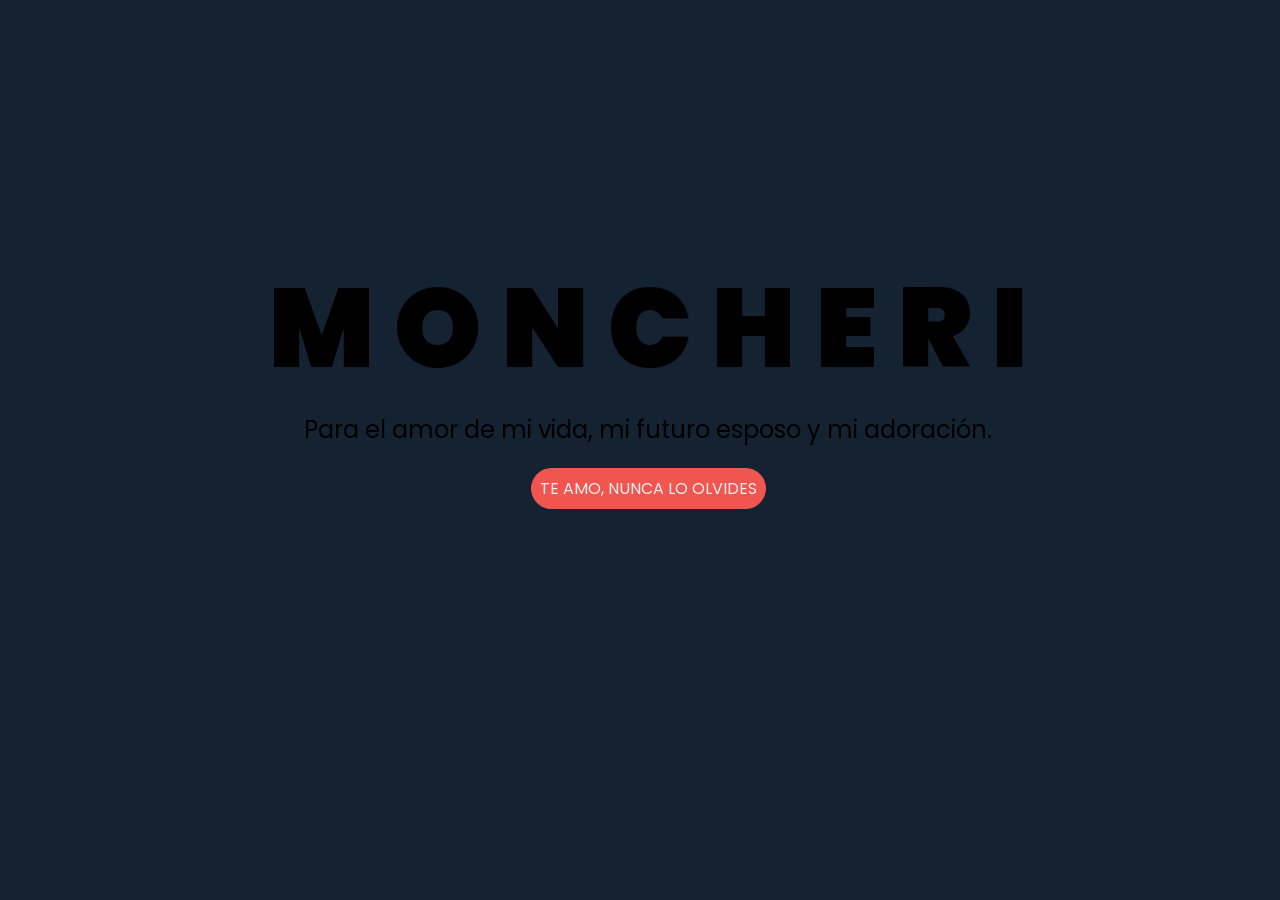
<file: Regalo/index.html>
<!DOCTYPE html>
<html lang="es">

<head>
    <meta charset="UTF-8">
    <meta http-equiv="X-UA-Compatible" content="IE=edge">
    <meta name="viewport" content="width=device-width, initial-scale=1.0">
    <link rel="stylesheet" href="css/style.css">
    <link rel="icon" href="img/flowers.png" type="image/x-icon">
    <title>Flowers</title>
</head>

<body>
    <div class="greetings">   
        <span>M</span>
        <span>O</span>
        <span>N</span>
        <span> </span>
        <span>C</span>
        <span>H</span>
        <span>E</span>
        <span>R</span>
        <span>I</span>
    </div>
    <div class="description">
        <span>Para el amor de mi vida, mi futuro esposo y mi adoración.</span>
    </div>
    <div class="button">
        <button class="botones">
            <a href="flower.html" style="color: #f8f0f0;">TE AMO, NUNCA LO OLVIDES</a>
        </button>
    </div>

</body>

</html>
</file>
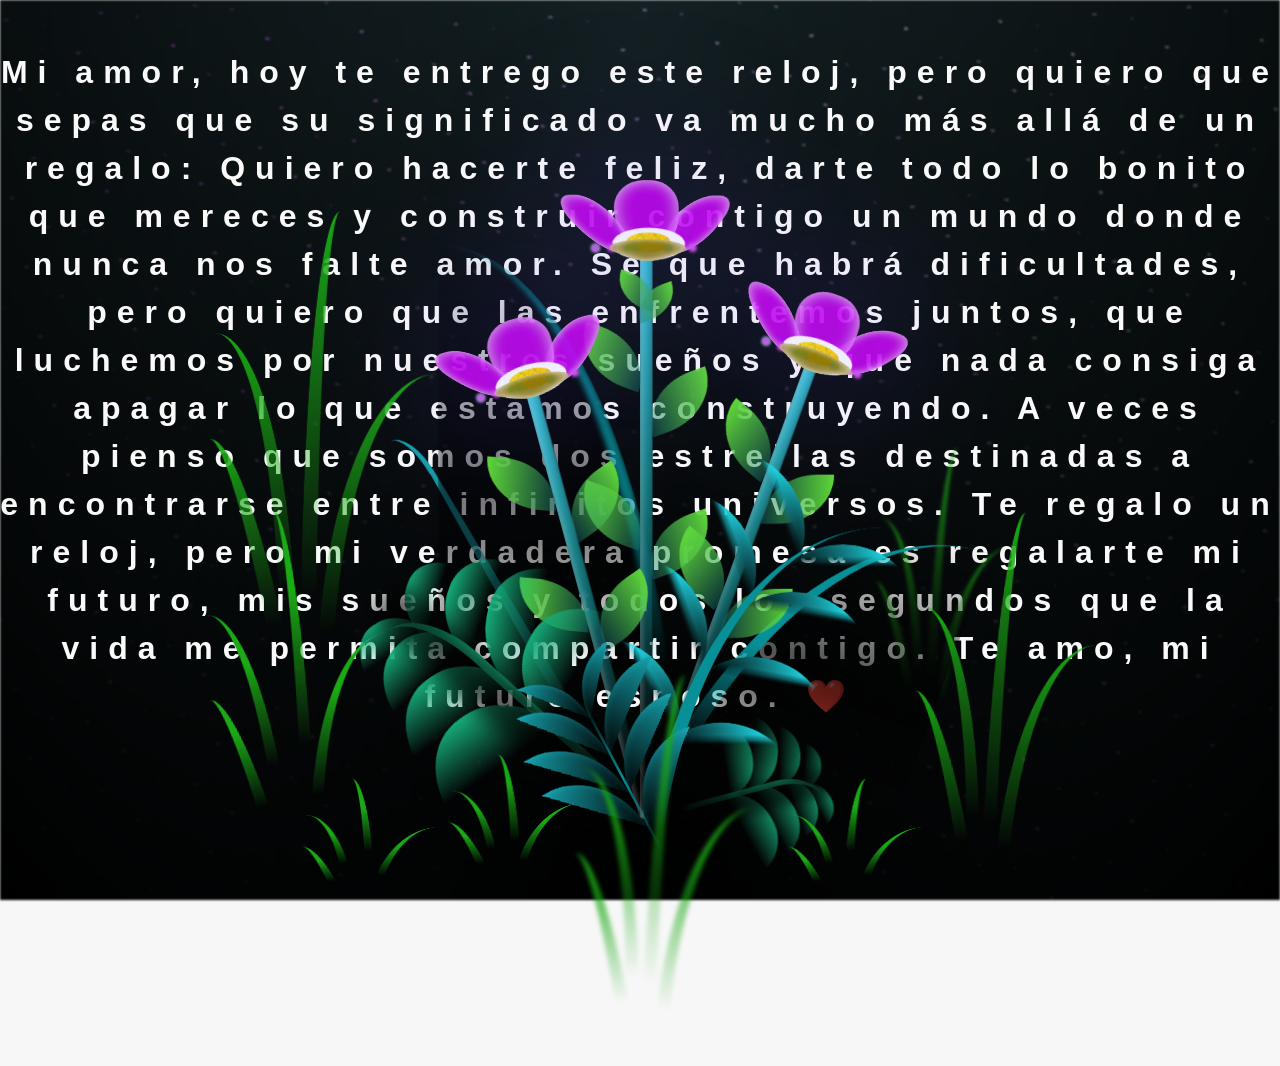
<file: Regalo/flower.html>
<!DOCTYPE html>
<html lang="es">
  <head>
    <meta charset="UTF-8" />
    <meta http-equiv="X-UA-Compatible" content="IE=edge" />
    <meta name="viewport" content="width=device-width, initial-scale=1.0" />
    <link rel="stylesheet" href="css/main.css" />
    <link rel="icon" href="img/flowers.png" type="image/x-icon" />
    <title>Flower</title>
  </head>
  <body class="container">
    <audio src="sound/Mon Laferte - Amor Completo-converted.mp3" autoplay></audio>
    
     
    </div>
  <h1 class="titulo">Mi amor, hoy te entrego este reloj, pero quiero que sepas que su significado va mucho más allá de un regalo: Quiero hacerte feliz, darte todo lo bonito que mereces y construir contigo un mundo donde nunca nos falte amor. Sé que habrá dificultades, pero quiero que las enfrentemos juntos, que luchemos por nuestros sueños y que nada consiga apagar lo que estamos construyendo. A veces pienso que somos dos estrellas destinadas a encontrarse entre infinitos universos. Te regalo un reloj, pero mi verdadera promesa es regalarte mi futuro, mis sueños y todos los segundos que la vida me permita compartir contigo. Te amo, mi futuro esposo. ❤️ </h1>
    <div class="night"></div>
    <div class="flowers">
      <div class="flower flower--1">
        <div class="flower__leafs flower__leafs--1">
          <div class="flower__leaf flower__leaf--1"></div>
          <div class="flower__leaf flower__leaf--2"></div>
          <div class="flower__leaf flower__leaf--3"></div>
          <div class="flower__leaf flower__leaf--4"></div>
          <div class="flower__white-circle"></div>

          <div class="flower__light flower__light--1"></div>
          <div class="flower__light flower__light--2"></div>
          <div class="flower__light flower__light--3"></div>
          <div class="flower__light flower__light--4"></div>
          <div class="flower__light flower__light--5"></div>
          <div class="flower__light flower__light--6"></div>
          <div class="flower__light flower__light--7"></div>
          <div class="flower__light flower__light--8"></div>
        </div>
        <div class="flower__line">
          <div class="flower__line__leaf flower__line__leaf--1"></div>
          <div class="flower__line__leaf flower__line__leaf--2"></div>
          <div class="flower__line__leaf flower__line__leaf--3"></div>
          <div class="flower__line__leaf flower__line__leaf--4"></div>
          <div class="flower__line__leaf flower__line__leaf--5"></div>
          <div class="flower__line__leaf flower__line__leaf--6"></div>
        </div>
      </div>

      <div class="flower flower--2">
        <div class="flower__leafs flower__leafs--2">
          <div class="flower__leaf flower__leaf--1"></div>
          <div class="flower__leaf flower__leaf--2"></div>
          <div class="flower__leaf flower__leaf--3"></div>
          <div class="flower__leaf flower__leaf--4"></div>
          <div class="flower__white-circle"></div>

          <div class="flower__light flower__light--1"></div>
          <div class="flower__light flower__light--2"></div>
          <div class="flower__light flower__light--3"></div>
          <div class="flower__light flower__light--4"></div>
          <div class="flower__light flower__light--5"></div>
          <div class="flower__light flower__light--6"></div>
          <div class="flower__light flower__light--7"></div>
          <div class="flower__light flower__light--8"></div>
        </div>
        <div class="flower__line">
          <div class="flower__line__leaf flower__line__leaf--1"></div>
          <div class="flower__line__leaf flower__line__leaf--2"></div>
          <div class="flower__line__leaf flower__line__leaf--3"></div>
          <div class="flower__line__leaf flower__line__leaf--4"></div>
        </div>
      </div>

      <div class="flower flower--3">
        <div class="flower__leafs flower__leafs--3">
          <div class="flower__leaf flower__leaf--1"></div>
          <div class="flower__leaf flower__leaf--2"></div>
          <div class="flower__leaf flower__leaf--3"></div>
          <div class="flower__leaf flower__leaf--4"></div>
          <div class="flower__white-circle"></div>

          <div class="flower__light flower__light--1"></div>
          <div class="flower__light flower__light--2"></div>
          <div class="flower__light flower__light--3"></div>
          <div class="flower__light flower__light--4"></div>
          <div class="flower__light flower__light--5"></div>
          <div class="flower__light flower__light--6"></div>
          <div class="flower__light flower__light--7"></div>
          <div class="flower__light flower__light--8"></div>
        </div>
        <div class="flower__line">
          <div class="flower__line__leaf flower__line__leaf--1"></div>
          <div class="flower__line__leaf flower__line__leaf--2"></div>
          <div class="flower__line__leaf flower__line__leaf--3"></div>
          <div class="flower__line__leaf flower__line__leaf--4"></div>
        </div>
      </div>

      <div class="grow-ans" style="--d: 1.2s">
        <div class="flower__g-long">
          <div class="flower__g-long__top"></div>
          <div class="flower__g-long__bottom"></div>
        </div>
      </div>

      <div class="growing-grass">
        <div class="flower__grass flower__grass--1">
          <div class="flower__grass--top"></div>
          <div class="flower__grass--bottom"></div>
          <div class="flower__grass__leaf flower__grass__leaf--1"></div>
          <div class="flower__grass__leaf flower__grass__leaf--2"></div>
          <div class="flower__grass__leaf flower__grass__leaf--3"></div>
          <div class="flower__grass__leaf flower__grass__leaf--4"></div>
          <div class="flower__grass__leaf flower__grass__leaf--5"></div>
          <div class="flower__grass__leaf flower__grass__leaf--6"></div>
          <div class="flower__grass__leaf flower__grass__leaf--7"></div>
          <div class="flower__grass__leaf flower__grass__leaf--8"></div>
          <div class="flower__grass__overlay"></div>
        </div>
      </div>

      <div class="growing-grass">
        <div class="flower__grass flower__grass--2">
          <div class="flower__grass--top"></div>
          <div class="flower__grass--bottom"></div>
          <div class="flower__grass__leaf flower__grass__leaf--1"></div>
          <div class="flower__grass__leaf flower__grass__leaf--2"></div>
          <div class="flower__grass__leaf flower__grass__leaf--3"></div>
          <div class="flower__grass__leaf flower__grass__leaf--4"></div>
          <div class="flower__grass__leaf flower__grass__leaf--5"></div>
          <div class="flower__grass__leaf flower__grass__leaf--6"></div>
          <div class="flower__grass__leaf flower__grass__leaf--7"></div>
          <div class="flower__grass__leaf flower__grass__leaf--8"></div>
          <div class="flower__grass__overlay"></div>
        </div>
      </div>

      <div class="grow-ans" style="--d: 2.4s">
        <div class="flower__g-right flower__g-right--1">
          <div class="leaf"></div>
        </div>
      </div>

      <div class="grow-ans" style="--d: 2.8s">
        <div class="flower__g-right flower__g-right--2">
          <div class="leaf"></div>
        </div>
      </div>

      <div class="grow-ans" style="--d: 2.8s">
        <div class="flower__g-front">
          <div
            class="flower__g-front__leaf-wrapper flower__g-front__leaf-wrapper--1"
          >
            <div class="flower__g-front__leaf"></div>
          </div>
          <div
            class="flower__g-front__leaf-wrapper flower__g-front__leaf-wrapper--2"
          >
            <div class="flower__g-front__leaf"></div>
          </div>
          <div
            class="flower__g-front__leaf-wrapper flower__g-front__leaf-wrapper--3"
          >
            <div class="flower__g-front__leaf"></div>
          </div>
          <div
            class="flower__g-front__leaf-wrapper flower__g-front__leaf-wrapper--4"
          >
            <div class="flower__g-front__leaf"></div>
          </div>
          <div
            class="flower__g-front__leaf-wrapper flower__g-front__leaf-wrapper--5"
          >
            <div class="flower__g-front__leaf"></div>
          </div>
          <div
            class="flower__g-front__leaf-wrapper flower__g-front__leaf-wrapper--6"
          >
            <div class="flower__g-front__leaf"></div>
          </div>
          <div
            class="flower__g-front__leaf-wrapper flower__g-front__leaf-wrapper--7"
          >
            <div class="flower__g-front__leaf"></div>
          </div>
          <div
            class="flower__g-front__leaf-wrapper flower__g-front__leaf-wrapper--8"
          >
            <div class="flower__g-front__leaf"></div>
          </div>
          <div class="flower__g-front__line"></div>
        </div>
      </div>

      <div class="grow-ans" style="--d: 3.2s">
        <div class="flower__g-fr">
          <div class="leaf"></div>
          <div class="flower__g-fr__leaf flower__g-fr__leaf--1"></div>
          <div class="flower__g-fr__leaf flower__g-fr__leaf--2"></div>
          <div class="flower__g-fr__leaf flower__g-fr__leaf--3"></div>
          <div class="flower__g-fr__leaf flower__g-fr__leaf--4"></div>
          <div class="flower__g-fr__leaf flower__g-fr__leaf--5"></div>
          <div class="flower__g-fr__leaf flower__g-fr__leaf--6"></div>
          <div class="flower__g-fr__leaf flower__g-fr__leaf--7"></div>
          <div class="flower__g-fr__leaf flower__g-fr__leaf--8"></div>
        </div>
      </div>

      <div class="long-g long-g--0">
        <div class="grow-ans" style="--d: 3s">
          <div class="leaf leaf--0"></div>
        </div>
        <div class="grow-ans" style="--d: 2.2s">
          <div class="leaf leaf--1"></div>
        </div>
        <div class="grow-ans" style="--d: 3.4s">
          <div class="leaf leaf--2"></div>
        </div>
        <div class="grow-ans" style="--d: 3.6s">
          <div class="leaf leaf--3"></div>
        </div>
      </div>

      <div class="long-g long-g--1">
        <div class="grow-ans" style="--d: 3.6s">
          <div class="leaf leaf--0"></div>
        </div>
        <div class="grow-ans" style="--d: 3.8s">
          <div class="leaf leaf--1"></div>
        </div>
        <div class="grow-ans" style="--d: 4s">
          <div class="leaf leaf--2"></div>
        </div>
        <div class="grow-ans" style="--d: 4.2s">
          <div class="leaf leaf--3"></div>
        </div>
      </div>

      <div class="long-g long-g--2">
        <div class="grow-ans" style="--d: 4s">
          <div class="leaf leaf--0"></div>
        </div>
        <div class="grow-ans" style="--d: 4.2s">
          <div class="leaf leaf--1"></div>
        </div>
        <div class="grow-ans" style="--d: 4.4s">
          <div class="leaf leaf--2"></div>
        </div>
        <div class="grow-ans" style="--d: 4.6s">
          <div class="leaf leaf--3"></div>
        </div>
      </div>

      <div class="long-g long-g--3">
        <div class="grow-ans" style="--d: 4s">
          <div class="leaf leaf--0"></div>
        </div>
        <div class="grow-ans" style="--d: 4.2s">
          <div class="leaf leaf--1"></div>
        </div>
        <div class="grow-ans" style="--d: 3s">
          <div class="leaf leaf--2"></div>
        </div>
        <div class="grow-ans" style="--d: 3.6s">
          <div class="leaf leaf--3"></div>
        </div>
      </div>

      <div class="long-g long-g--4">
        <div class="grow-ans" style="--d: 4s">
          <div class="leaf leaf--0"></div>
        </div>
        <div class="grow-ans" style="--d: 4.2s">
          <div class="leaf leaf--1"></div>
        </div>
        <div class="grow-ans" style="--d: 3s">
          <div class="leaf leaf--2"></div>
        </div>
        <div class="grow-ans" style="--d: 3.6s">
          <div class="leaf leaf--3"></div>
        </div>
      </div>

      <div class="long-g long-g--5">
        <div class="grow-ans" style="--d: 4s">
          <div class="leaf leaf--0"></div>
        </div>
        <div class="grow-ans" style="--d: 4.2s">
          <div class="leaf leaf--1"></div>
        </div>
        <div class="grow-ans" style="--d: 3s">
          <div class="leaf leaf--2"></div>
        </div>
        <div class="grow-ans" style="--d: 3.6s">
          <div class="leaf leaf--3"></div>
        </div>
      </div>

      <div class="long-g long-g--6">
        <div class="grow-ans" style="--d: 4.2s">
          <div class="leaf leaf--0"></div>
        </div>
        <div class="grow-ans" style="--d: 4.4s">
          <div class="leaf leaf--1"></div>
        </div>
        <div class="grow-ans" style="--d: 4.6s">
          <div class="leaf leaf--2"></div>
        </div>
        <div class="grow-ans" style="--d: 4.8s">
          <div class="leaf leaf--3"></div>
        </div>
      </div>

      <div class="long-g long-g--7">
        <div class="grow-ans" style="--d: 3s">
          <div class="leaf leaf--0"></div>
        </div>
        <div class="grow-ans" style="--d: 3.2s">
          <div class="leaf leaf--1"></div>
        </div>
        <div class="grow-ans" style="--d: 3.5s">
          <div class="leaf leaf--2"></div>
        </div>
        <div class="grow-ans" style="--d: 3.6s">
          <div class="leaf leaf--3"></div>
        </div>
      </div>
    </div>
    <script src="anim.js"></script>
    <script src="main.js"></script>
  </body>
</html>
</file>
<file: Regalo/css/style.css>
@import url('https://fonts.googleapis.com/css2?family=Poppins:ital,wght@0,500;1,900&display=swap');
*{
    font-family: 'Poppins',cursive;
}
body{
    color: rgb(0, 0, 0);
    width: 100%;
    height: 82vh;
    display: flex;
    flex-direction: column;
    align-items: center;
    justify-content: center;
    background-color: rgb(21, 34, 49);
    /* padding-top: -30; */
}

.botones{
    padding: 9px;
    border-radius: 80px;
    background-color: transparent;
    border: none;
}

.botones a{
    background-color: #f05550;
    padding: 9px;
    border-radius: 80px;
    -webkit-border-radius: 80px;
    -moz-border-radius: 80px;
    -ms-border-radius: 80px;
    -o-border-radius: 80px;

}

.botones a:focus{
    background-color: rgb(207, 12, 12);
}

.greetings{
    font-size: 7rem;
    font-weight: 900;
}
.greetings > span{
    animation: glow 2.5s ease-in-out infinite;
}
@keyframes glow{
    0%, 100%{
        color: #fff;
        text-shadow: 0 0 12px #faf600, 0 0 50px #000000, 0 0 100px #030303;
    }
    10%, 90%{
        color: #111;
        text-shadow: none;
    }
}
.greetings > span:nth-child(2){
    animation-delay: .2s ;
}
.greetings > span:nth-child(3){
    animation-delay: .4s ;
}
.greetings > span:nth-child(4){
    animation-delay: .6s;
}
.greetings > span:nth-child(5){
    animation-delay: .8s;
}
.greetings > span:nth-child(6){
    animation-delay: 1s;
}
.greetings > span:nth-child(7){
    animation-delay: 1.2s;
}
.greetings > span:nth-child(8){
    animation-delay: 1.4s;
}
.greetings > span:nth-child(9){
    animation-delay: 1.6s;
}
.greetings > span:nth-child(10){
    animation-delay: 1.8s;
}
.greetings > span:nth-child(11){
    animation-delay: 2s;
}

.description{
    font-size: 1.5rem;
    margin-bottom: 20px;
}

.button a{
    text-decoration: none;
    font-size: 1rem;
    color: #111;
}

@media screen and (max-width:574px){
    .greetings{
        display: block;
        font-size: 4rem;
        font-weight: 800;
        text-align: center;
    }
    .description{
        font-size: 2rem;
    }
    
    .button a{
        font-size: 1rem;
    }
}
</file>
<file: Regalo/css/main.css>
*,
*::after,
*::before {
  padding: 0;
  margin: 0;
  box-sizing: border-box;
}

:root {
  --dark-color: #000;
}

body {
  display: flex;
  align-items: flex-end;
  justify-content: center;
  min-height: 100vh;
  background-color: var(--dark-color);
  overflow: hidden;
  perspective: 1000px;
}

#lyrics {
  font-size: 28px;
  font-family: "Franklin Gothic Medium", "Arial Narrow", Arial, sans-serif;
  color: white;
  position: absolute;
  margin-bottom: 20%;
  z-index: 1;
  font-weight: bold;
  letter-spacing: 4px;
}
@media only screen and (max-width: 600px) {
  /* Estilos específicos para dispositivos con un ancho máximo de 600px */
  #lyrics {
      font-size: 11px; /* Reduce el tamaño del texto para dispositivos más pequeños */
      margin-bottom: 530px;
      letter-spacing: 3px;
  }

}
.titulo {
  margin-bottom: 180px;
  font-family: "Arial Narrow", Arial, sans-serif;
  color: rgb(250, 250, 250);
  position: absolute;
  font-weight: bold;
  letter-spacing: 10px;
  opacity: 0;
  animation: fadeIn 3s ease-in-out forwards;
  text-align: center;
}
@keyframes fadeIn {
  from {
    opacity: 0;
  }
  to {
    opacity: 1;
  }
}

.night {
  z-index: -1;
  position: absolute;
  left: 50%;
  top: 0;
  transform: translateX(-50%);
  width: 100%;
  height: 100%;
  filter: blur(0.1vmin);
  background-image: radial-gradient(
      ellipse at top,
      transparent 0%,
      var(--dark-color)
    ),
    radial-gradient(
      ellipse at bottom,
      var(--dark-color),
      rgba(145, 233, 255, 0.2)
    ),
    repeating-linear-gradient(
      220deg,
      rgb(0, 0, 0) 0px,
      rgb(0, 0, 0) 19px,
      transparent 19px,
      transparent 22px
    ),
    repeating-linear-gradient(
      189deg,
      rgb(0, 0, 0) 0px,
      rgb(0, 0, 0) 19px,
      transparent 19px,
      transparent 22px
    ),
    repeating-linear-gradient(
      148deg,
      rgb(0, 0, 0) 0px,
      rgb(0, 0, 0) 19px,
      transparent 19px,
      transparent 22px
    ),
    linear-gradient(90deg, rgb(187, 52, 240), rgb(240, 240, 240));
}

.flowers {
  position: relative;
  transform: scale(0.9);
  /*margin-bottom: 100px;
  */
}

@media only screen and (max-width: 600px) {
  /* Estilos específicos para dispositivos con un ancho máximo de 600px */
.flowers {
      font-size: 14px;
      margin-bottom: 35%;
      letter-spacing: 3px;
      transform: scale(1.0);
}

}

.flower {
  position: absolute;
  bottom: 10vmin;
  transform-origin: bottom center;
  z-index: 10;
  --fl-speed: 0.8s;
}
.flower--1 {
  -webkit-animation: moving-flower-1 4s linear infinite;
  animation: moving-flower-1 4s linear infinite;
}
.flower--1 .flower__line {
  height: 70vmin;
  -webkit-animation-delay: 0.3s;
  animation-delay: 0.3s;
}
.flower--1 .flower__line__leaf--1 {
  -webkit-animation: blooming-leaf-right var(--fl-speed) 1.6s backwards;
  animation: blooming-leaf-right var(--fl-speed) 1.6s backwards;
}
.flower--1 .flower__line__leaf--2 {
  -webkit-animation: blooming-leaf-right var(--fl-speed) 1.4s backwards;
  animation: blooming-leaf-right var(--fl-speed) 1.4s backwards;
}
.flower--1 .flower__line__leaf--3 {
  -webkit-animation: blooming-leaf-left var(--fl-speed) 1.2s backwards;
  animation: blooming-leaf-left var(--fl-speed) 1.2s backwards;
}
.flower--1 .flower__line__leaf--4 {
  -webkit-animation: blooming-leaf-left var(--fl-speed) 1s backwards;
  animation: blooming-leaf-left var(--fl-speed) 1s backwards;
}
.flower--1 .flower__line__leaf--5 {
  -webkit-animation: blooming-leaf-right var(--fl-speed) 1.8s backwards;
  animation: blooming-leaf-right var(--fl-speed) 1.8s backwards;
}
.flower--1 .flower__line__leaf--6 {
  -webkit-animation: blooming-leaf-left var(--fl-speed) 2s backwards;
  animation: blooming-leaf-left var(--fl-speed) 2s backwards;
}
.flower--2 {
  left: 50%;
  transform: rotate(20deg);
  -webkit-animation: moving-flower-2 4s linear infinite;
  animation: moving-flower-2 4s linear infinite;
}
.flower--2 .flower__line {
  height: 60vmin;
  -webkit-animation-delay: 0.6s;
  animation-delay: 0.6s;
}
.flower--2 .flower__line__leaf--1 {
  -webkit-animation: blooming-leaf-right var(--fl-speed) 1.9s backwards;
  animation: blooming-leaf-right var(--fl-speed) 1.9s backwards;
}
.flower--2 .flower__line__leaf--2 {
  -webkit-animation: blooming-leaf-right var(--fl-speed) 1.7s backwards;
  animation: blooming-leaf-right var(--fl-speed) 1.7s backwards;
}
.flower--2 .flower__line__leaf--3 {
  -webkit-animation: blooming-leaf-left var(--fl-speed) 1.5s backwards;
  animation: blooming-leaf-left var(--fl-speed) 1.5s backwards;
}
.flower--2 .flower__line__leaf--4 {
  -webkit-animation: blooming-leaf-left var(--fl-speed) 1.3s backwards;
  animation: blooming-leaf-left var(--fl-speed) 1.3s backwards;
}
.flower--3 {
  left: 50%;
  transform: rotate(-15deg);
  -webkit-animation: moving-flower-3 4s linear infinite;
  animation: moving-flower-3 4s linear infinite;
}
.flower--3 .flower__line {
  -webkit-animation-delay: 0.9s;
  animation-delay: 0.9s;
}
.flower--3 .flower__line__leaf--1 {
  -webkit-animation: blooming-leaf-right var(--fl-speed) 2.5s backwards;
  animation: blooming-leaf-right var(--fl-speed) 2.5s backwards;
}
.flower--3 .flower__line__leaf--2 {
  -webkit-animation: blooming-leaf-right var(--fl-speed) 2.3s backwards;
  animation: blooming-leaf-right var(--fl-speed) 2.3s backwards;
}
.flower--3 .flower__line__leaf--3 {
  -webkit-animation: blooming-leaf-left var(--fl-speed) 2.1s backwards;
  animation: blooming-leaf-left var(--fl-speed) 2.1s backwards;
}
.flower--3 .flower__line__leaf--4 {
  -webkit-animation: blooming-leaf-left var(--fl-speed) 1.9s backwards;
  animation: blooming-leaf-left var(--fl-speed) 1.9s backwards;
}
.flower__leafs {
  position: relative;
  -webkit-animation: blooming-flower 2s backwards;
  animation: blooming-flower 2s backwards;
}
.flower__leafs--1 {
  -webkit-animation-delay: 1.1s;
  animation-delay: 1.1s;
}
.flower__leafs--2 {
  -webkit-animation-delay: 1.4s;
  animation-delay: 1.4s;
}
.flower__leafs--3 {
  -webkit-animation-delay: 1.7s;
  animation-delay: 1.7s;
}
.flower__leafs::after {
  content: "";
  position: absolute;
  left: 0;
  top: 0;
  transform: translate(-50%, -100%);
  width: 8vmin;
  height: 8vmin;
  background-color: #5b41ec;
  /* background-color: #fd2525; */
  filter: blur(10vmin);
}
.flower__leaf {
  position: absolute;
  bottom: 0;
  left: 50%;
  width: 8vmin;
  height: 11vmin;
  border-radius: 51% 49% 47% 53%/44% 45% 55% 69%;
  background-color: #cc3bf0;
  background-color: #cb03f3;
  transform-origin: bottom center;
  opacity: 0.9;
  box-shadow: inset 0 0 2vmin rgba(255, 255, 255, 0.979);
}
.flower__leaf--1 {
  transform: translate(-10%, 1%) rotateY(40deg) rotateX(-50deg);
}
.flower__leaf--2 {
  transform: translate(-50%, -4%) rotateX(40deg);
}
.flower__leaf--3 {
  transform: translate(-90%, 0%) rotateY(45deg) rotateX(50deg);
}
.flower__leaf--4 {
  width: 8vmin;
  height: 8vmin;
  transform-origin: bottom left;
  border-radius: 4vmin 10vmin 4vmin 4vmin;
  transform: translate(0%, 18%) rotateX(70deg) rotate(-43deg);
  background-color: #7c6901;
  z-index: 1;
  opacity: 0.8;
}
.flower__white-circle {
  position: absolute;
  left: -3.5vmin;
  top: -3vmin;
  width: 9vmin;
  height: 4vmin;
  border-radius: 50%;
  background-color: #fff;
}
.flower__white-circle::after {
  content: "";
  position: absolute;
  left: 50%;
  top: 45%;
  transform: translate(-50%, -50%);
  width: 60%;
  height: 60%;
  border-radius: inherit;
  background-image: repeating-linear-gradient(
      135deg,
      rgba(0, 0, 0, 0.03) 0px,
      rgba(0, 0, 0, 0.03) 1px,
      transparent 1px,
      transparent 12px
    ),
    repeating-linear-gradient(
      45deg,
      rgba(0, 0, 0, 0.03) 0px,
      rgba(0, 0, 0, 0.03) 1px,
      transparent 1px,
      transparent 12px
    ),
    repeating-linear-gradient(
      67.5deg,
      rgba(0, 0, 0, 0.03) 0px,
      rgba(0, 0, 0, 0.03) 1px,
      transparent 1px,
      transparent 12px
    ),
    repeating-linear-gradient(
      135deg,
      rgba(0, 0, 0, 0.03) 0px,
      rgba(0, 0, 0, 0.03) 1px,
      transparent 1px,
      transparent 12px
    ),
    repeating-linear-gradient(
      45deg,
      rgba(0, 0, 0, 0.03) 0px,
      rgba(0, 0, 0, 0.03) 1px,
      transparent 1px,
      transparent 12px
    ),
    repeating-linear-gradient(
      112.5deg,
      rgba(0, 0, 0, 0.03) 0px,
      rgba(0, 0, 0, 0.03) 1px,
      transparent 1px,
      transparent 12px
    ),
    repeating-linear-gradient(
      112.5deg,
      rgba(0, 0, 0, 0.03) 0px,
      rgba(0, 0, 0, 0.03) 1px,
      transparent 1px,
      transparent 12px
    ),
    repeating-linear-gradient(
      45deg,
      rgba(0, 0, 0, 0.03) 0px,
      rgba(0, 0, 0, 0.03) 1px,
      transparent 1px,
      transparent 12px
    ),
    repeating-linear-gradient(
      22.5deg,
      rgba(0, 0, 0, 0.03) 0px,
      rgba(0, 0, 0, 0.03) 1px,
      transparent 1px,
      transparent 12px
    ),
    repeating-linear-gradient(
      45deg,
      rgba(0, 0, 0, 0.03) 0px,
      rgba(0, 0, 0, 0.03) 1px,
      transparent 1px,
      transparent 12px
    ),
    repeating-linear-gradient(
      22.5deg,
      rgba(0, 0, 0, 0.03) 0px,
      rgba(0, 0, 0, 0.03) 1px,
      transparent 1px,
      transparent 12px
    ),
    repeating-linear-gradient(
      135deg,
      rgba(0, 0, 0, 0.03) 0px,
      rgba(0, 0, 0, 0.03) 1px,
      transparent 1px,
      transparent 12px
    ),
    repeating-linear-gradient(
      157.5deg,
      rgba(0, 0, 0, 0.03) 0px,
      rgba(0, 0, 0, 0.03) 1px,
      transparent 1px,
      transparent 12px
    ),
    repeating-linear-gradient(
      67.5deg,
      rgba(0, 0, 0, 0.03) 0px,
      rgba(0, 0, 0, 0.03) 1px,
      transparent 1px,
      transparent 12px
    ),
    repeating-linear-gradient(
      67.5deg,
      rgba(0, 0, 0, 0.03) 0px,
      rgba(0, 0, 0, 0.03) 1px,
      transparent 1px,
      transparent 12px
    ),
    linear-gradient(90deg, rgb(255, 235, 18), rgb(255, 206, 0));
}
.flower__line {
  height: 55vmin;
  width: 1.5vmin;
  background-image: linear-gradient(
      to left,
      rgba(0, 0, 0, 0.2),
      transparent,
      rgba(255, 255, 255, 0.2)
    ),
    linear-gradient(to top, transparent 10%, #14757a, #39c6d6);
  box-shadow: inset 0 0 2px rgba(0, 0, 0, 0.5);
  -webkit-animation: grow-flower-tree 4s backwards;
  animation: grow-flower-tree 4s backwards;
}
.flower__line__leaf {
  --w: 7vmin;
  --h: calc(var(--w) + 2vmin);
  position: absolute;
  top: 20%;
  left: 90%;
  width: var(--w);
  height: var(--h);
  border-top-right-radius: var(--h);
  border-bottom-left-radius: var(--h);
  background-image: linear-gradient(to top, rgba(20, 117, 122, 0.4), #5ed639);
}
.flower__line__leaf--1 {
  transform: rotate(70deg) rotateY(30deg);
}
.flower__line__leaf--2 {
  top: 45%;
  transform: rotate(70deg) rotateY(30deg);
}
.flower__line__leaf--3,
.flower__line__leaf--4,
.flower__line__leaf--6 {
  border-top-right-radius: 0;
  border-bottom-left-radius: 0;
  border-top-left-radius: var(--h);
  border-bottom-right-radius: var(--h);
  left: -460%;
  top: 12%;
  transform: rotate(-70deg) rotateY(30deg);
}
.flower__line__leaf--4 {
  top: 40%;
}
.flower__line__leaf--5 {
  top: 0;
  transform-origin: left;
  transform: rotate(70deg) rotateY(30deg) scale(0.6);
}
.flower__line__leaf--6 {
  top: -2%;
  left: -450%;
  transform-origin: right;
  transform: rotate(-70deg) rotateY(30deg) scale(0.6);
}
.flower__light {
  position: absolute;
  bottom: 0vmin;
  width: 1vmin;
  height: 1vmin;
  background-color: rgb(93, 245, 144);
  border-radius: 50%;
  filter: blur(0.2vmin);
  -webkit-animation: light-ans 4s linear infinite backwards;
  animation: light-ans 4s linear infinite backwards;
}
.flower__light:nth-child(odd) {
  background-color: #d753f1;
}
.flower__light--1 {
  left: -2vmin;
  -webkit-animation-delay: 1s;
  animation-delay: 1s;
}
.flower__light--2 {
  left: 3vmin;
  -webkit-animation-delay: 0.5s;
  animation-delay: 0.5s;
}
.flower__light--3 {
  left: -6vmin;
  -webkit-animation-delay: 0.3s;
  animation-delay: 0.3s;
}
.flower__light--4 {
  left: 6vmin;
  -webkit-animation-delay: 0.9s;
  animation-delay: 0.9s;
}
.flower__light--5 {
  left: -1vmin;
  -webkit-animation-delay: 1.5s;
  animation-delay: 1.5s;
}
.flower__light--6 {
  left: -4vmin;
  -webkit-animation-delay: 3s;
  animation-delay: 3s;
}
.flower__light--7 {
  left: 3vmin;
  -webkit-animation-delay: 2s;
  animation-delay: 2s;
}
.flower__light--8 {
  left: -6vmin;
  -webkit-animation-delay: 3.5s;
  animation-delay: 3.5s;
}
.flower__grass {
  --c: #15aa78;
  --line-w: 1.5vmin;
  position: absolute;
  bottom: 12vmin;
  left: -7vmin;
  display: flex;
  flex-direction: column;
  align-items: flex-end;
  z-index: 20;
  transform-origin: bottom center;
  transform: rotate(-48deg) rotateY(40deg);
}
.flower__grass--1 {
  -webkit-animation: moving-grass 2s linear infinite;
  animation: moving-grass 2s linear infinite;
}
.flower__grass--2 {
  left: 2vmin;
  bottom: 10vmin;
  transform: scale(0.5) rotate(75deg) rotateX(10deg) rotateY(-200deg);
  opacity: 0.8;
  z-index: 0;
  -webkit-animation: moving-grass--2 1.5s linear infinite;
  animation: moving-grass--2 1.5s linear infinite;
}
.flower__grass--top {
  width: 7vmin;
  height: 10vmin;
  border-top-right-radius: 100%;
  border-right: var(--line-w) solid var(--c);
  transform-origin: bottom center;
  transform: rotate(-2deg);
}
.flower__grass--bottom {
  margin-top: -2px;
  width: var(--line-w);
  height: 25vmin;
  background-image: linear-gradient(to top, transparent, var(--c));
}
.flower__grass__leaf {
  --size: 10vmin;
  position: absolute;
  width: calc(var(--size) * 2.1);
  height: var(--size);
  border-top-left-radius: var(--size);
  border-top-right-radius: var(--size);
  background-image: linear-gradient(
    to top,
    transparent,
    transparent 30%,
    var(--c)
  );
  z-index: 100;
}
.flower__grass__leaf--1 {
  top: -6%;
  left: 30%;
  --size: 6vmin;
  transform: rotate(-20deg);
  -webkit-animation: growing-grass-ans--1 2s 2.6s backwards;
  animation: growing-grass-ans--1 2s 2.6s backwards;
}
@-webkit-keyframes growing-grass-ans--1 {
  0% {
    transform-origin: bottom left;
    transform: rotate(-20deg) scale(0);
  }
}
@keyframes growing-grass-ans--1 {
  0% {
    transform-origin: bottom left;
    transform: rotate(-20deg) scale(0);
  }
}
.flower__grass__leaf--2 {
  top: -5%;
  left: -110%;
  --size: 6vmin;
  transform: rotate(10deg);
  -webkit-animation: growing-grass-ans--2 2s 2.4s linear backwards;
  animation: growing-grass-ans--2 2s 2.4s linear backwards;
}
@-webkit-keyframes growing-grass-ans--2 {
  0% {
    transform-origin: bottom right;
    transform: rotate(10deg) scale(0);
  }
}
@keyframes growing-grass-ans--2 {
  0% {
    transform-origin: bottom right;
    transform: rotate(10deg) scale(0);
  }
}
.flower__grass__leaf--3 {
  top: 5%;
  left: 60%;
  --size: 8vmin;
  transform: rotate(-18deg) rotateX(-20deg);
  -webkit-animation: growing-grass-ans--3 2s 2.2s linear backwards;
  animation: growing-grass-ans--3 2s 2.2s linear backwards;
}
@-webkit-keyframes growing-grass-ans--3 {
  0% {
    transform-origin: bottom left;
    transform: rotate(-18deg) rotateX(-20deg) scale(0);
  }
}
@keyframes growing-grass-ans--3 {
  0% {
    transform-origin: bottom left;
    transform: rotate(-18deg) rotateX(-20deg) scale(0);
  }
}
.flower__grass__leaf--4 {
  top: 6%;
  left: -135%;
  --size: 8vmin;
  transform: rotate(2deg);
  -webkit-animation: growing-grass-ans--4 2s 2s linear backwards;
  animation: growing-grass-ans--4 2s 2s linear backwards;
}
@-webkit-keyframes growing-grass-ans--4 {
  0% {
    transform-origin: bottom right;
    transform: rotate(2deg) scale(0);
  }
}
@keyframes growing-grass-ans--4 {
  0% {
    transform-origin: bottom right;
    transform: rotate(2deg) scale(0);
  }
}
.flower__grass__leaf--5 {
  top: 20%;
  left: 60%;
  --size: 10vmin;
  transform: rotate(-24deg) rotateX(-20deg);
  -webkit-animation: growing-grass-ans--5 2s 1.8s linear backwards;
  animation: growing-grass-ans--5 2s 1.8s linear backwards;
}
@-webkit-keyframes growing-grass-ans--5 {
  0% {
    transform-origin: bottom left;
    transform: rotate(-24deg) rotateX(-20deg) scale(0);
  }
}
@keyframes growing-grass-ans--5 {
  0% {
    transform-origin: bottom left;
    transform: rotate(-24deg) rotateX(-20deg) scale(0);
  }
}
.flower__grass__leaf--6 {
  top: 22%;
  left: -180%;
  --size: 10vmin;
  transform: rotate(10deg);
  -webkit-animation: growing-grass-ans--6 2s 1.6s linear backwards;
  animation: growing-grass-ans--6 2s 1.6s linear backwards;
}
@-webkit-keyframes growing-grass-ans--6 {
  0% {
    transform-origin: bottom right;
    transform: rotate(10deg) scale(0);
  }
}
@keyframes growing-grass-ans--6 {
  0% {
    transform-origin: bottom right;
    transform: rotate(10deg) scale(0);
  }
}
.flower__grass__leaf--7 {
  top: 39%;
  left: 70%;
  --size: 10vmin;
  transform: rotate(-10deg);
  -webkit-animation: growing-grass-ans--7 2s 1.4s linear backwards;
  animation: growing-grass-ans--7 2s 1.4s linear backwards;
}
@-webkit-keyframes growing-grass-ans--7 {
  0% {
    transform-origin: bottom left;
    transform: rotate(-10deg) scale(0);
  }
}
@keyframes growing-grass-ans--7 {
  0% {
    transform-origin: bottom left;
    transform: rotate(-10deg) scale(0);
  }
}
.flower__grass__leaf--8 {
  top: 40%;
  left: -215%;
  --size: 11vmin;
  transform: rotate(10deg);
  -webkit-animation: growing-grass-ans--8 2s 1.2s linear backwards;
  animation: growing-grass-ans--8 2s 1.2s linear backwards;
}
@-webkit-keyframes growing-grass-ans--8 {
  0% {
    transform-origin: bottom right;
    transform: rotate(10deg) scale(0);
  }
}
@keyframes growing-grass-ans--8 {
  0% {
    transform-origin: bottom right;
    transform: rotate(10deg) scale(0);
  }
}
.flower__grass__overlay {
  position: absolute;
  top: -10%;
  right: 0%;
  width: 100%;
  height: 100%;
  background-color: rgba(0, 0, 0, 0.6);
  filter: blur(1.5vmin);
  z-index: 100;
}
.flower__g-long {
  --w: 2vmin;
  --h: 6vmin;
  --c: #159faa;
  position: absolute;
  bottom: 10vmin;
  left: -3vmin;
  transform-origin: bottom center;
  transform: rotate(-30deg) rotateY(-20deg);
  display: flex;
  flex-direction: column;
  align-items: flex-end;
  -webkit-animation: flower-g-long-ans 3s linear infinite;
  animation: flower-g-long-ans 3s linear infinite;
}
@-webkit-keyframes flower-g-long-ans {
  0%,
  100% {
    transform: rotate(-30deg) rotateY(-20deg);
  }
  50% {
    transform: rotate(-32deg) rotateY(-20deg);
  }
}
@keyframes flower-g-long-ans {
  0%,
  100% {
    transform: rotate(-30deg) rotateY(-20deg);
  }
  50% {
    transform: rotate(-32deg) rotateY(-20deg);
  }
}
.flower__g-long__top {
  top: calc(var(--h) * -1);
  width: calc(var(--w) + 1vmin);
  height: var(--h);
  border-top-right-radius: 100%;
  border-right: 0.7vmin solid var(--c);
  transform: translate(-0.7vmin, 1vmin);
}
.flower__g-long__bottom {
  width: var(--w);
  height: 50vmin;
  transform-origin: bottom center;
  background-image: linear-gradient(to top, transparent 30%, var(--c));
  box-shadow: inset 0 0 2px rgba(0, 0, 0, 0.5);
  -webkit-clip-path: polygon(35% 0, 65% 1%, 100% 100%, 0% 100%);
  clip-path: polygon(35% 0, 65% 1%, 100% 100%, 0% 100%);
}
.flower__g-right {
  position: absolute;
  bottom: 6vmin;
  left: -2vmin;
  transform-origin: bottom left;
  transform: rotate(20deg);
}
.flower__g-right .leaf {
  width: 30vmin;
  height: 50vmin;
  border-top-left-radius: 100%;
  border-left: 2vmin solid #079097;
  background-image: linear-gradient(
    to bottom,
    transparent,
    var(--dark-color) 60%
  );
  -webkit-mask-image: linear-gradient(to top, transparent 30%, #079097 60%);
}
.flower__g-right--1 {
  -webkit-animation: flower-g-right-ans 2.5s linear infinite;
  animation: flower-g-right-ans 2.5s linear infinite;
}
.flower__g-right--2 {
  left: 5vmin;
  transform: rotateY(-180deg);
  -webkit-animation: flower-g-right-ans--2 3s linear infinite;
  animation: flower-g-right-ans--2 3s linear infinite;
}
.flower__g-right--2 .leaf {
  height: 75vmin;
  filter: blur(0.3vmin);
  opacity: 0.8;
}
@-webkit-keyframes flower-g-right-ans {
  0%,
  100% {
    transform: rotate(20deg);
  }
  50% {
    transform: rotate(24deg) rotateX(-20deg);
  }
}
@keyframes flower-g-right-ans {
  0%,
  100% {
    transform: rotate(20deg);
  }
  50% {
    transform: rotate(24deg) rotateX(-20deg);
  }
}
@-webkit-keyframes flower-g-right-ans--2 {
  0%,
  100% {
    transform: rotateY(-180deg) rotate(0deg) rotateX(-20deg);
  }
  50% {
    transform: rotateY(-180deg) rotate(6deg) rotateX(-20deg);
  }
}
@keyframes flower-g-right-ans--2 {
  0%,
  100% {
    transform: rotateY(-180deg) rotate(0deg) rotateX(-20deg);
  }
  50% {
    transform: rotateY(-180deg) rotate(6deg) rotateX(-20deg);
  }
}
.flower__g-front {
  position: absolute;
  bottom: 6vmin;
  left: 2.5vmin;
  z-index: 100;
  transform-origin: bottom center;
  transform: rotate(-28deg) rotateY(30deg) scale(1.04);
  -webkit-animation: flower__g-front-ans 2s linear infinite;
  animation: flower__g-front-ans 2s linear infinite;
}
@-webkit-keyframes flower__g-front-ans {
  0%,
  100% {
    transform: rotate(-28deg) rotateY(30deg) scale(1.04);
  }
  50% {
    transform: rotate(-35deg) rotateY(40deg) scale(1.04);
  }
}
@keyframes flower__g-front-ans {
  0%,
  100% {
    transform: rotate(-28deg) rotateY(30deg) scale(1.04);
  }
  50% {
    transform: rotate(-35deg) rotateY(40deg) scale(1.04);
  }
}
.flower__g-front__line {
  width: 0.3vmin;
  height: 20vmin;
  background-image: linear-gradient(
    to top,
    transparent,
    #079097,
    transparent 100%
  );
  position: relative;
}
.flower__g-front__leaf-wrapper {
  position: absolute;
  top: 0;
  left: 0;
  transform-origin: bottom left;
  transform: rotate(10deg);
}
.flower__g-front__leaf-wrapper:nth-child(even) {
  left: 0vmin;
  transform: rotateY(-180deg) rotate(5deg);
  -webkit-animation: flower__g-front__leaf-left-ans 1s ease-in backwards;
  animation: flower__g-front__leaf-left-ans 1s ease-in backwards;
}
.flower__g-front__leaf-wrapper:nth-child(odd) {
  -webkit-animation: flower__g-front__leaf-ans 1s ease-in backwards;
  animation: flower__g-front__leaf-ans 1s ease-in backwards;
}
.flower__g-front__leaf-wrapper--1 {
  top: -8vmin;
  transform: scale(0.7);
  -webkit-animation: flower__g-front__leaf-ans 1s 5.5s ease-in backwards !important;
  animation: flower__g-front__leaf-ans 1s 5.5s ease-in backwards !important;
}
.flower__g-front__leaf-wrapper--2 {
  top: -8vmin;
  transform: rotateY(-180deg) scale(0.7) !important;
  -webkit-animation: flower__g-front__leaf-left-ans-2 1s 4.6s ease-in backwards !important;
  animation: flower__g-front__leaf-left-ans-2 1s 4.6s ease-in backwards !important;
}
.flower__g-front__leaf-wrapper--3 {
  top: -3vmin;
  -webkit-animation: flower__g-front__leaf-ans 1s 4.6s ease-in backwards;
  animation: flower__g-front__leaf-ans 1s 4.6s ease-in backwards;
}
.flower__g-front__leaf-wrapper--4 {
  top: -3vmin;
  transform: rotateY(-180deg) scale(0.9) !important;
  -webkit-animation: flower__g-front__leaf-left-ans-2 1s 4.6s ease-in backwards !important;
  animation: flower__g-front__leaf-left-ans-2 1s 4.6s ease-in backwards !important;
}
@-webkit-keyframes flower__g-front__leaf-left-ans-2 {
  0% {
    transform: rotateY(-180deg) scale(0);
  }
}
@keyframes flower__g-front__leaf-left-ans-2 {
  0% {
    transform: rotateY(-180deg) scale(0);
  }
}
.flower__g-front__leaf-wrapper--5,
.flower__g-front__leaf-wrapper--6 {
  top: 2vmin;
}
.flower__g-front__leaf-wrapper--7,
.flower__g-front__leaf-wrapper--8 {
  top: 6.5vmin;
}
.flower__g-front__leaf-wrapper--2 {
  -webkit-animation-delay: 5.2s !important;
  animation-delay: 5.2s !important;
}
.flower__g-front__leaf-wrapper--3 {
  -webkit-animation-delay: 4.9s !important;
  animation-delay: 4.9s !important;
}
.flower__g-front__leaf-wrapper--5 {
  -webkit-animation-delay: 4.3s !important;
  animation-delay: 4.3s !important;
}
.flower__g-front__leaf-wrapper--6 {
  -webkit-animation-delay: 4.1s !important;
  animation-delay: 4.1s !important;
}
.flower__g-front__leaf-wrapper--7 {
  -webkit-animation-delay: 3.8s !important;
  animation-delay: 3.8s !important;
}
.flower__g-front__leaf-wrapper--8 {
  -webkit-animation-delay: 3.5s !important;
  animation-delay: 3.5s !important;
}
@-webkit-keyframes flower__g-front__leaf-ans {
  0% {
    transform: rotate(10deg) scale(0);
  }
}
@keyframes flower__g-front__leaf-ans {
  0% {
    transform: rotate(10deg) scale(0);
  }
}
@-webkit-keyframes flower__g-front__leaf-left-ans {
  0% {
    transform: rotateY(-180deg) rotate(5deg) scale(0);
  }
}
@keyframes flower__g-front__leaf-left-ans {
  0% {
    transform: rotateY(-180deg) rotate(5deg) scale(0);
  }
}
.flower__g-front__leaf {
  width: 10vmin;
  height: 10vmin;
  border-radius: 100% 0% 0% 100%/100% 100% 0% 0%;
  box-shadow: inset 0 2px 1vmin hsla(184deg, 97%, 58%, 0.2);
  background-image: linear-gradient(
      to bottom left,
      transparent,
      var(--dark-color)
    ),
    linear-gradient(to bottom right, #159faa 50%, transparent 50%, transparent);
  -webkit-mask-image: linear-gradient(
    to bottom right,
    #159faa 50%,
    transparent 50%,
    transparent
  );
  mask-image: linear-gradient(
    to bottom right,
    #159faa 50%,
    transparent 50%,
    transparent
  );
}
.flower__g-fr {
  position: absolute;
  bottom: -4vmin;
  left: vmin;
  transform-origin: bottom left;
  z-index: 10;
  -webkit-animation: flower__g-fr-ans 2s linear infinite;
  animation: flower__g-fr-ans 2s linear infinite;
}
@-webkit-keyframes flower__g-fr-ans {
  0%,
  100% {
    transform: rotate(2deg);
  }
  50% {
    transform: rotate(4deg);
  }
}
@keyframes flower__g-fr-ans {
  0%,
  100% {
    transform: rotate(2deg);
  }
  50% {
    transform: rotate(4deg);
  }
}
.flower__g-fr .leaf {
  width: 30vmin;
  height: 50vmin;
  border-top-left-radius: 100%;
  border-left: 2vmin solid #079097;
  -webkit-mask-image: linear-gradient(to top, transparent 25%, #079097 50%);
  position: relative;
  z-index: 1;
}
.flower__g-fr__leaf {
  position: absolute;
  top: 0;
  left: 0;
  width: 10vmin;
  height: 10vmin;
  border-radius: 100% 0% 0% 100%/100% 100% 0% 0%;
  box-shadow: inset 0 2px 1vmin hsla(184deg, 97%, 58%, 0.2);
  background-image: linear-gradient(
      to bottom left,
      transparent,
      var(--dark-color) 98%
    ),
    linear-gradient(to bottom right, #23f0ff 45%, transparent 50%, transparent);
  -webkit-mask-image: linear-gradient(
    135deg,
    #159faa 40%,
    transparent 50%,
    transparent
  );
}
.flower__g-fr__leaf--1 {
  left: 20vmin;
  transform: rotate(45deg);
  -webkit-animation: flower__g-fr-leaft-ans-1 0.5s 5.2s linear backwards;
  animation: flower__g-fr-leaft-ans-1 0.5s 5.2s linear backwards;
}
@-webkit-keyframes flower__g-fr-leaft-ans-1 {
  0% {
    transform-origin: left;
    transform: rotate(45deg) scale(0);
  }
}
@keyframes flower__g-fr-leaft-ans-1 {
  0% {
    transform-origin: left;
    transform: rotate(45deg) scale(0);
  }
}
.flower__g-fr__leaf--2 {
  left: 12vmin;
  top: -7vmin;
  transform: rotate(25deg) rotateY(-180deg);
  -webkit-animation: flower__g-fr-leaft-ans-6 0.5s 5s linear backwards;
  animation: flower__g-fr-leaft-ans-6 0.5s 5s linear backwards;
}
.flower__g-fr__leaf--3 {
  left: 15vmin;
  top: 6vmin;
  transform: rotate(55deg);
  -webkit-animation: flower__g-fr-leaft-ans-5 0.5s 4.8s linear backwards;
  animation: flower__g-fr-leaft-ans-5 0.5s 4.8s linear backwards;
}
.flower__g-fr__leaf--4 {
  left: 6vmin;
  top: -2vmin;
  transform: rotate(25deg) rotateY(-180deg);
  -webkit-animation: flower__g-fr-leaft-ans-6 0.5s 4.6s linear backwards;
  animation: flower__g-fr-leaft-ans-6 0.5s 4.6s linear backwards;
}
.flower__g-fr__leaf--5 {
  left: 10vmin;
  top: 14vmin;
  transform: rotate(55deg);
  -webkit-animation: flower__g-fr-leaft-ans-5 0.5s 4.4s linear backwards;
  animation: flower__g-fr-leaft-ans-5 0.5s 4.4s linear backwards;
}
@-webkit-keyframes flower__g-fr-leaft-ans-5 {
  0% {
    transform-origin: left;
    transform: rotate(55deg) scale(0);
  }
}
@keyframes flower__g-fr-leaft-ans-5 {
  0% {
    transform-origin: left;
    transform: rotate(55deg) scale(0);
  }
}
.flower__g-fr__leaf--6 {
  left: 0vmin;
  top: 6vmin;
  transform: rotate(25deg) rotateY(-180deg);
  -webkit-animation: flower__g-fr-leaft-ans-6 0.5s 4.2s linear backwards;
  animation: flower__g-fr-leaft-ans-6 0.5s 4.2s linear backwards;
}
@-webkit-keyframes flower__g-fr-leaft-ans-6 {
  0% {
    transform-origin: right;
    transform: rotate(25deg) rotateY(-180deg) scale(0);
  }
}
@keyframes flower__g-fr-leaft-ans-6 {
  0% {
    transform-origin: right;
    transform: rotate(25deg) rotateY(-180deg) scale(0);
  }
}
.flower__g-fr__leaf--7 {
  left: 5vmin;
  top: 22vmin;
  transform: rotate(45deg);
  -webkit-animation: flower__g-fr-leaft-ans-7 0.5s 4s linear backwards;
  animation: flower__g-fr-leaft-ans-7 0.5s 4s linear backwards;
}
@-webkit-keyframes flower__g-fr-leaft-ans-7 {
  0% {
    transform-origin: left;
    transform: rotate(45deg) scale(0);
  }
}
@keyframes flower__g-fr-leaft-ans-7 {
  0% {
    transform-origin: left;
    transform: rotate(45deg) scale(0);
  }
}
.flower__g-fr__leaf--8 {
  left: -4vmin;
  top: 15vmin;
  transform: rotate(15deg) rotateY(-180deg);
  -webkit-animation: flower__g-fr-leaft-ans-8 0.5s 3.8s linear backwards;
  animation: flower__g-fr-leaft-ans-8 0.5s 3.8s linear backwards;
}
@-webkit-keyframes flower__g-fr-leaft-ans-8 {
  0% {
    transform-origin: right;
    transform: rotate(15deg) rotateY(-180deg) scale(0);
  }
}
@keyframes flower__g-fr-leaft-ans-8 {
  0% {
    transform-origin: right;
    transform: rotate(15deg) rotateY(-180deg) scale(0);
  }
}

.long-g {
  position: absolute;
  bottom: 25vmin;
  left: -42vmin;
  transform-origin: bottom left;
}
.long-g--1 {
  bottom: 0vmin;
  transform: scale(0.8) rotate(-5deg);
}
.long-g--1 .leaf {
  -webkit-mask-image: linear-gradient(
    to top,
    transparent 40%,
    #079097 80%
  ) !important;
}
.long-g--1 .leaf--1 {
  --w: 5vmin;
  --h: 60vmin;
  left: -2vmin;
  transform: rotate(3deg) rotateY(-180deg);
}
.long-g--2,
.long-g--3 {
  bottom: -3vmin;
  left: -35vmin;
  transform-origin: center;
  transform: scale(0.6) rotateX(60deg);
}
.long-g--2 .leaf,
.long-g--3 .leaf {
  -webkit-mask-image: linear-gradient(
    to top,
    transparent 50%,
    #079097 80%
  ) !important;
}
.long-g--2 .leaf--1,
.long-g--3 .leaf--1 {
  left: -1vmin;
  transform: rotateY(-180deg);
}
.long-g--3 {
  left: -17vmin;
  bottom: 0vmin;
}
.long-g--3 .leaf {
  -webkit-mask-image: linear-gradient(
    to top,
    transparent 40%,
    #079097 80%
  ) !important;
}
.long-g--4 {
  left: 25vmin;
  bottom: -3vmin;
  transform-origin: center;
  transform: scale(0.6) rotateX(60deg);
}
.long-g--4 .leaf {
  -webkit-mask-image: linear-gradient(
    to top,
    transparent 50%,
    #079097 80%
  ) !important;
}
.long-g--5 {
  left: 42vmin;
  bottom: 0vmin;
  transform: scale(0.8) rotate(2deg);
}
.long-g--6 {
  left: 0vmin;
  bottom: -20vmin;
  z-index: 100;
  filter: blur(0.3vmin);
  transform: scale(0.8) rotate(2deg);
}
.long-g--7 {
  left: 35vmin;
  bottom: 20vmin;
  z-index: -1;
  filter: blur(0.3vmin);
  transform: scale(0.6) rotate(2deg);
  opacity: 0.7;
}
.long-g .leaf {
  --w: 15vmin;
  --h: 40vmin;
  --c: #1aaa15;
  position: absolute;
  bottom: 0;
  width: var(--w);
  height: var(--h);
  border-top-left-radius: 100%;
  border-left: 2vmin solid var(--c);
  -webkit-mask-image: linear-gradient(
    to top,
    transparent 20%,
    var(--dark-color)
  );
  transform-origin: bottom center;
}
.long-g .leaf--0 {
  left: 2vmin;
  -webkit-animation: leaf-ans-1 4s linear infinite;
  animation: leaf-ans-1 4s linear infinite;
}
.long-g .leaf--1 {
  --w: 5vmin;
  --h: 60vmin;
  -webkit-animation: leaf-ans-1 4s linear infinite;
  animation: leaf-ans-1 4s linear infinite;
}
.long-g .leaf--2 {
  --w: 10vmin;
  --h: 40vmin;
  left: -0.5vmin;
  bottom: 5vmin;
  transform-origin: bottom left;
  transform: rotateY(-180deg);
  -webkit-animation: leaf-ans-2 3s linear infinite;
  animation: leaf-ans-2 3s linear infinite;
}
.long-g .leaf--3 {
  --w: 5vmin;
  --h: 30vmin;
  left: -1vmin;
  bottom: 3.2vmin;
  transform-origin: bottom left;
  transform: rotate(-10deg) rotateY(-180deg);
  -webkit-animation: leaf-ans-3 3s linear infinite;
  animation: leaf-ans-3 3s linear infinite;
}

@-webkit-keyframes leaf-ans-1 {
  0%,
  100% {
    transform: rotate(-5deg) scale(1);
  }
  50% {
    transform: rotate(5deg) scale(1.1);
  }
}

@keyframes leaf-ans-1 {
  0%,
  100% {
    transform: rotate(-5deg) scale(1);
  }
  50% {
    transform: rotate(5deg) scale(1.1);
  }
}
@-webkit-keyframes leaf-ans-2 {
  0%,
  100% {
    transform: rotateY(-180deg) rotate(5deg);
  }
  50% {
    transform: rotateY(-180deg) rotate(0deg) scale(1.1);
  }
}
@keyframes leaf-ans-2 {
  0%,
  100% {
    transform: rotateY(-180deg) rotate(5deg);
  }
  50% {
    transform: rotateY(-180deg) rotate(0deg) scale(1.1);
  }
}
@-webkit-keyframes leaf-ans-3 {
  0%,
  100% {
    transform: rotate(-10deg) rotateY(-180deg);
  }
  50% {
    transform: rotate(-20deg) rotateY(-180deg);
  }
}
@keyframes leaf-ans-3 {
  0%,
  100% {
    transform: rotate(-10deg) rotateY(-180deg);
  }
  50% {
    transform: rotate(-20deg) rotateY(-180deg);
  }
}
.grow-ans {
  -webkit-animation: grow-ans 2s var(--d) backwards;
  animation: grow-ans 2s var(--d) backwards;
}

@-webkit-keyframes grow-ans {
  0% {
    transform: scale(0);
    opacity: 0;
  }
}

@keyframes grow-ans {
  0% {
    transform: scale(0);
    opacity: 0;
  }
}
@-webkit-keyframes light-ans {
  0% {
    opacity: 0;
    transform: translateY(0vmin);
  }
  25% {
    opacity: 1;
    transform: translateY(-5vmin) translateX(-2vmin);
  }
  50% {
    opacity: 1;
    transform: translateY(-15vmin) translateX(2vmin);
    filter: blur(0.2vmin);
  }
  75% {
    transform: translateY(-20vmin) translateX(-2vmin);
    filter: blur(0.2vmin);
  }
  100% {
    transform: translateY(-30vmin);
    opacity: 0;
    filter: blur(1vmin);
  }
}
@keyframes light-ans {
  0% {
    opacity: 0;
    transform: translateY(0vmin);
  }
  25% {
    opacity: 1;
    transform: translateY(-5vmin) translateX(-2vmin);
  }
  50% {
    opacity: 1;
    transform: translateY(-15vmin) translateX(2vmin);
    filter: blur(0.2vmin);
  }
  75% {
    transform: translateY(-20vmin) translateX(-2vmin);
    filter: blur(0.2vmin);
  }
  100% {
    transform: translateY(-30vmin);
    opacity: 0;
    filter: blur(1vmin);
  }
}
@-webkit-keyframes moving-flower-1 {
  0%,
  100% {
    transform: rotate(2deg);
  }
  50% {
    transform: rotate(-2deg);
  }
}
@keyframes moving-flower-1 {
  0%,
  100% {
    transform: rotate(2deg);
  }
  50% {
    transform: rotate(-2deg);
  }
}
@-webkit-keyframes moving-flower-2 {
  0%,
  100% {
    transform: rotate(18deg);
  }
  50% {
    transform: rotate(14deg);
  }
}
@keyframes moving-flower-2 {
  0%,
  100% {
    transform: rotate(18deg);
  }
  50% {
    transform: rotate(14deg);
  }
}
@-webkit-keyframes moving-flower-3 {
  0%,
  100% {
    transform: rotate(-18deg);
  }
  50% {
    transform: rotate(-20deg) rotateY(-10deg);
  }
}
@keyframes moving-flower-3 {
  0%,
  100% {
    transform: rotate(-18deg);
  }
  50% {
    transform: rotate(-20deg) rotateY(-10deg);
  }
}
@-webkit-keyframes blooming-leaf-right {
  0% {
    transform-origin: left;
    transform: rotate(70deg) rotateY(30deg) scale(0);
  }
}
@keyframes blooming-leaf-right {
  0% {
    transform-origin: left;
    transform: rotate(70deg) rotateY(30deg) scale(0);
  }
}
@-webkit-keyframes blooming-leaf-left {
  0% {
    transform-origin: right;
    transform: rotate(-70deg) rotateY(30deg) scale(0);
  }
}
@keyframes blooming-leaf-left {
  0% {
    transform-origin: right;
    transform: rotate(-70deg) rotateY(30deg) scale(0);
  }
}
@-webkit-keyframes grow-flower-tree {
  0% {
    height: 0;
    border-radius: 1vmin;
  }
}
@keyframes grow-flower-tree {
  0% {
    height: 0;
    border-radius: 1vmin;
  }
}
@-webkit-keyframes blooming-flower {
  0% {
    transform: scale(0);
  }
}
@keyframes blooming-flower {
  0% {
    transform: scale(0);
  }
}
@-webkit-keyframes moving-grass {
  0%,
  100% {
    transform: rotate(-48deg) rotateY(40deg);
  }
  50% {
    transform: rotate(-50deg) rotateY(40deg);
  }
}
@keyframes moving-grass {
  0%,
  100% {
    transform: rotate(-48deg) rotateY(40deg);
  }
  50% {
    transform: rotate(-50deg) rotateY(40deg);
  }
}
@-webkit-keyframes moving-grass--2 {
  0%,
  100% {
    transform: scale(0.5) rotate(75deg) rotateX(10deg) rotateY(-200deg);
  }
  50% {
    transform: scale(0.5) rotate(79deg) rotateX(10deg) rotateY(-200deg);
  }
}
@keyframes moving-grass--2 {
  0%,
  100% {
    transform: scale(0.5) rotate(75deg) rotateX(10deg) rotateY(-200deg);
  }
  50% {
    transform: scale(0.5) rotate(79deg) rotateX(10deg) rotateY(-200deg);
  }
}
.growing-grass {
  -webkit-animation: growing-grass-ans 1s 2s backwards;
  animation: growing-grass-ans 1s 2s backwards;
}

@-webkit-keyframes growing-grass-ans {
  0% {
    transform: scale(0);
  }
}

@keyframes growing-grass-ans {
  0% {
    transform: scale(0);
  }
}
.container * {
  -webkit-animation-play-state: paused !important;
  animation-play-state: paused !important;
} /*# sourceMappingURL=main.css.map */


/* Reset de estilos básicos */
body, h1, p {
  margin: 0;
  padding: 0;
}

/* Estilos generales */
body {
  font-family: 'Arial', sans-serif;
  background-color: #f7f7f7;
  color: #333;
}

.container {
  max-width: 1200px;
  margin: 0 auto;
  padding: 20px;
}

h1 {
  font-size: 2em;
  line-height: 1.5;
  margin-bottom: 20px;
}

/* Media Queries para tamaños de pantalla diferentes */
@media screen and (max-width: 600px) {
  /* Estilos para pantallas pequeñas */
  h1 {
      font-size: 1.5em;
  }
}

@media screen and (min-width: 601px) and (max-width: 1024px) {
  /* Estilos para pantallas medianas */
  h1 {
      font-size: 1.8em;
  }
}

@media screen and (min-width: 1025px) {
  /* Estilos para pantallas grandes */
  h1 {
      font-size: 2em;
  }
}

/* Agregar más estilos según sea necesario */
</file>
